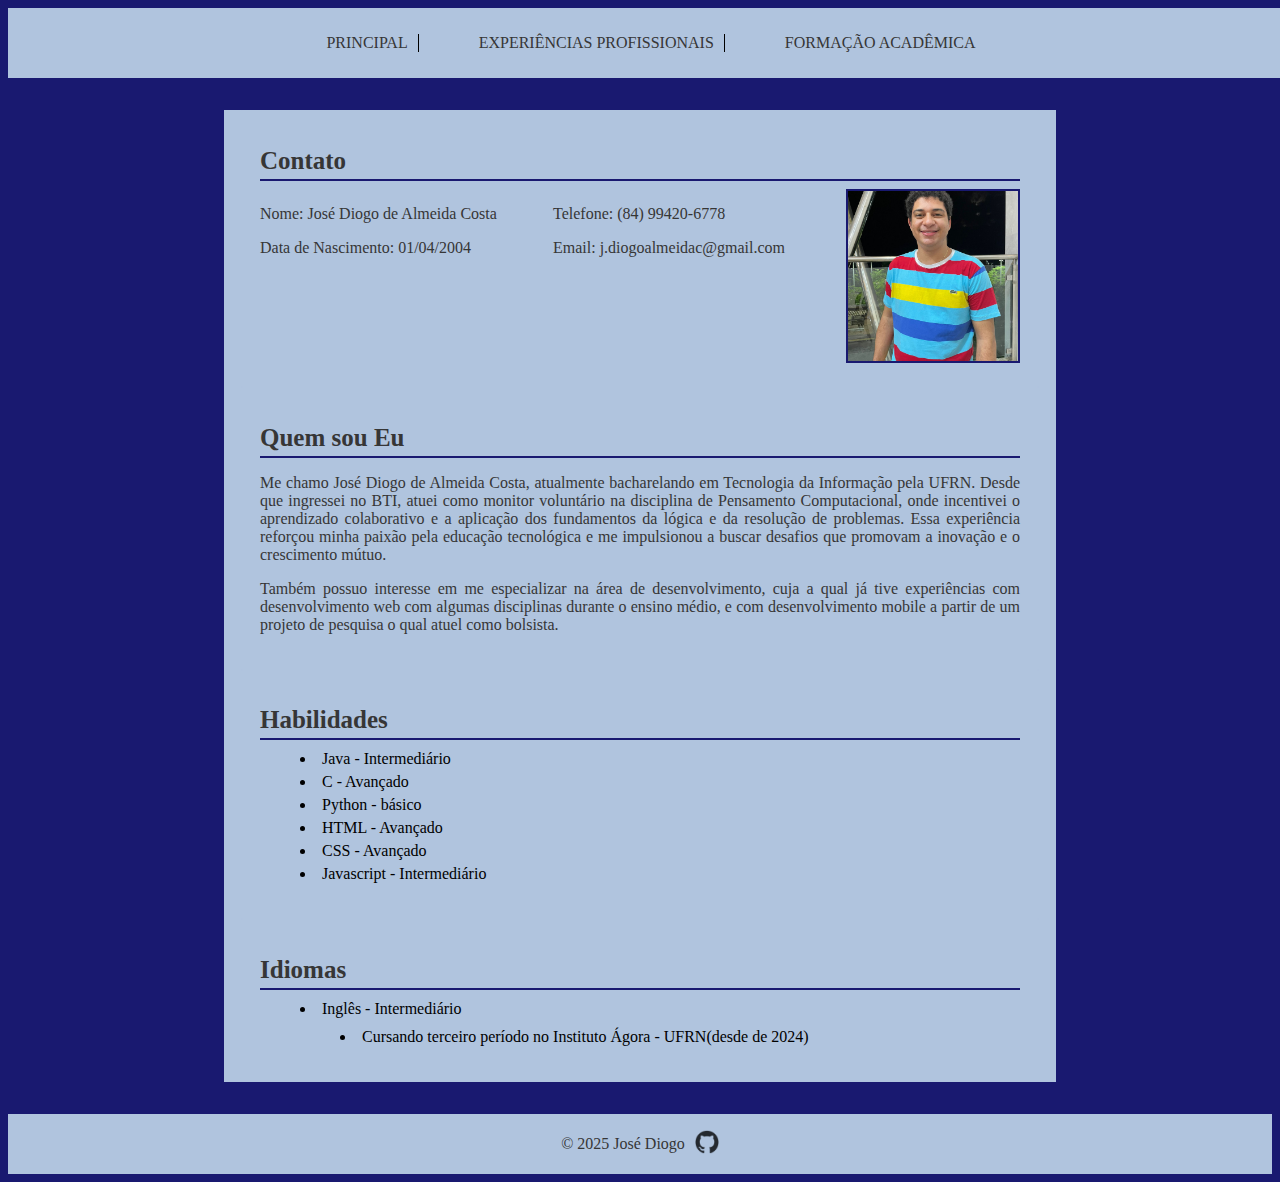
<file: index.html>
<!DOCTYPE html>
<html lang="en">
<head>
    <meta charset="UTF-8">
    <meta name="viewport" content="width=device-width, initial-scale=1.0">
    <link rel="stylesheet" href="style.css">
    <title>Portifólio Pessoal</title>
</head>

<body>
    <header>
    <div class="headerContent">
        <nav>
            <ul class="menu">
            <li><a href="index.html">PRINCIPAL</a></li>
            <li><a href="experiencias.html">EXPERIÊNCIAS PROFISSIONAIS</a></li>
            <li><a href="formacao.html">FORMAÇÃO ACADÊMICA</a></li>
            </ul>
        </nav>
      </div>
    </header>

    <article class="conteudoPrincipal">

        <section class="sectionBox">
            <h1> Contato </h1>
            <div class="dadosContainer">
                <div class="divDados">
                    <p> Nome: José Diogo de Almeida Costa </p>
                    <p> Data de Nascimento: 01/04/2004</p>
                </div>
                <div class="divDados">
                    <p> Telefone: (84) 99420-6778 </p>
                    <p> Email: j.diogoalmeidac@gmail.com</p>
                </div>
                <div class="divDados perfil">
                    <img src="img/Minha_imagem.jpeg" class="imagem">
                </div>
            </div>
        </section>

        <section id="quemSou" class="sectionBox">
            <h1> Quem sou Eu </h1>
            <p>
                Me chamo José Diogo de Almeida Costa, atualmente bacharelando em Tecnologia da Informação pela UFRN. Desde que ingressei no BTI, atuei como monitor 
                voluntário na disciplina de Pensamento Computacional, onde incentivei o aprendizado colaborativo e a aplicação dos fundamentos da lógica e da resolução 
                de problemas. Essa experiência reforçou minha paixão pela educação tecnológica e me impulsionou a buscar desafios que promovam a inovação e o crescimento mútuo.
            </p>
            <p>
                Também possuo interesse em me especializar na área de desenvolvimento, cuja a qual já tive experiências com desenvolvimento web com algumas disciplinas durante 
                o ensino médio, e com desenvolvimento mobile a partir de um projeto de pesquisa o qual atuel como bolsista.
            </p>
        </section>


        <section class="sectionBox">
            <h1> Habilidades </h1>
            <ul>
                <li> Java - Intermediário </li>
                <li> C - Avançado </li>
                <li> Python - básico </li>
                <li> HTML - Avançado </li>
                <li> CSS - Avançado </li>
                <li> Javascript - Intermediário </li>
            </ul>
        </section>

        <section class="sectionBox">
            <h1> Idiomas </h1>
            <ul>
                <li> Inglês - Intermediário </li>
                <ul>
                    <li> Cursando terceiro período no Instituto Ágora - UFRN(desde de 2024) </li>
                </ul>
            </ul>
        </section>

    </article>


    <footer class="footer">

        <p>© 2025 José Diogo </p>

        <a class="linkGit" href="https://github.com/Diogo-Almeida-Costa" target="_blank">
            <img src="img/github-mark.png" class="githubIcon">
        </a>

    </footer>

</body>

</html>
</file>
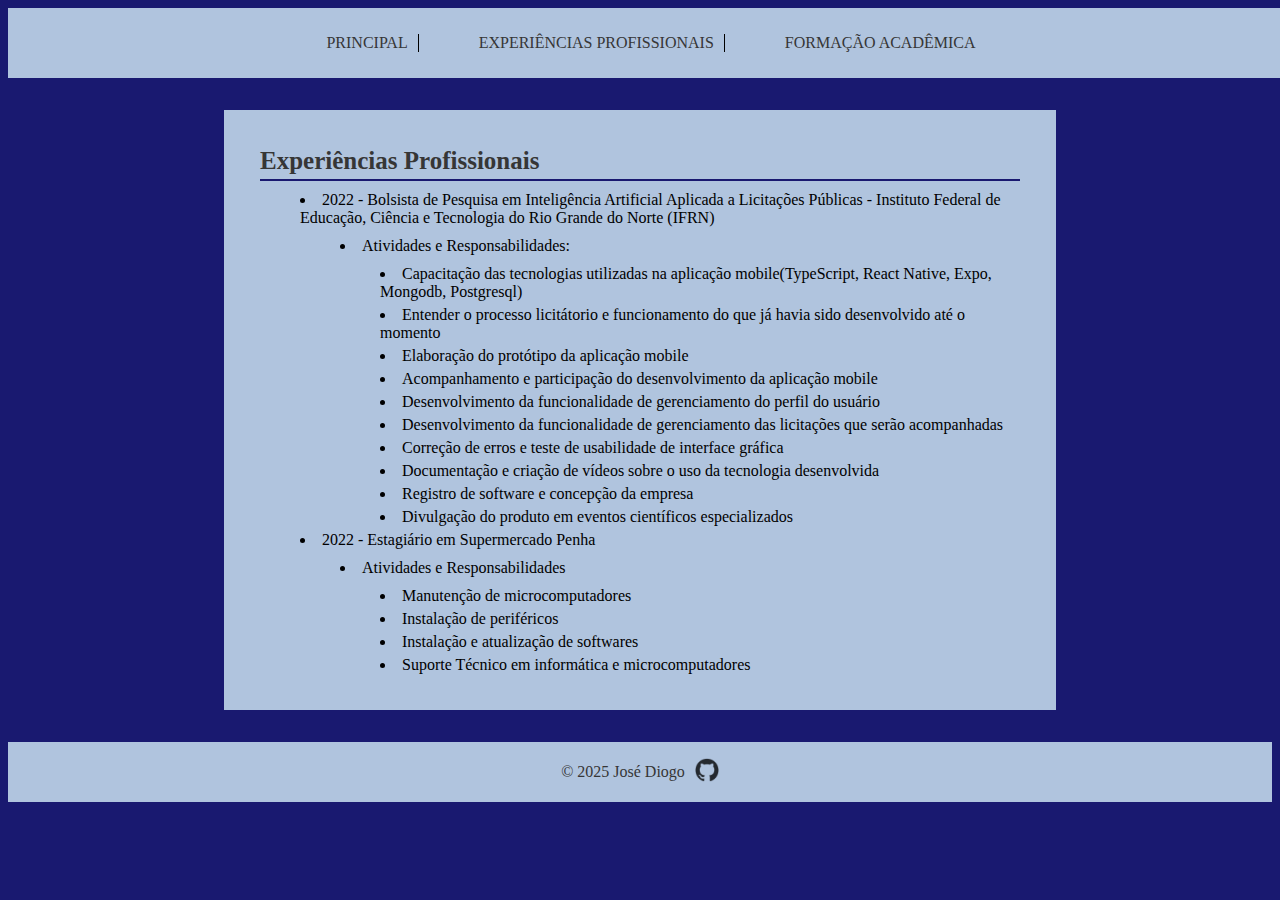
<file: experiencias.html>
<!DOCTYPE html>
<html lang="en">
<head>
    <meta charset="UTF-8">
    <meta name="viewport" content="width=device-width, initial-scale=1.0">
    <link rel="stylesheet" href="style.css">
    <title>Experiências profissionais</title>
</head>
<body>
    <header>
        <div class="headerContent">
            <nav>
                <ul class="menu">
                <li><a href="index.html">PRINCIPAL</a></li>
                <li><a href="experiencias.html">EXPERIÊNCIAS PROFISSIONAIS</a></li>
                <li><a href="formacao.html">FORMAÇÃO ACADÊMICA</a></li>
                </ul>
            </nav>
          </div>
    </header>

    <article class="conteudoPrincipal">
        <section class="sectionBox">
            <h1> Experiências Profissionais </h1>
            <ul>
                <li> 2022 - Bolsista de Pesquisa em Inteligência Artificial Aplicada a Licitações Públicas - Instituto Federal de Educação, Ciência e Tecnologia do Rio Grande do Norte (IFRN) </li>
                <ul>
                    <li> Atividades e Responsabilidades: </li>
                    <ul>
                        <li> Capacitação das tecnologias utilizadas na aplicação mobile(TypeScript, React Native, Expo, Mongodb, Postgresql) </li>
                        <li> Entender o processo licitátorio e funcionamento do que já havia sido desenvolvido até o momento </li>
                        <li> Elaboração do protótipo da aplicação mobile </li>
                        <li> Acompanhamento e participação do desenvolvimento da aplicação mobile </li>
                        <li> Desenvolvimento da funcionalidade de gerenciamento do perfil do usuário </li>
                        <li> Desenvolvimento da funcionalidade de gerenciamento das licitações que serão acompanhadas </li>
                        <li> Correção de erros e teste de usabilidade de interface gráfica </li>
                        <li> Documentação e criação de vídeos sobre o uso da tecnologia desenvolvida </li>
                        <li> Registro de software e concepção da empresa </li>
                        <li> Divulgação do produto em eventos científicos especializados </li>
                    </ul>
                </ul>
                <li> 2022 - Estagiário em Supermercado Penha </li>
                <ul>
                    <li>Atividades e Responsabilidades </li>
                    <ul>
                        <li> Manutenção de microcomputadores </li>
                        <li> Instalação de periféricos </li>
                        <li> Instalação e atualização de softwares </li>
                        <li> Suporte Técnico em informática e microcomputadores </li>
                    </ul>
                </ul>
            </ul>
        </section>
    </article>

    <footer class="footer">

        <p>© 2025 José Diogo </p>

        <a class="linkGit" href="https://github.com/Diogo-Almeida-Costa" target="_blank">
            <img src="img/github-mark.png" class="githubIcon">
        </a>

    </footer>
</body>
</html>
</file>
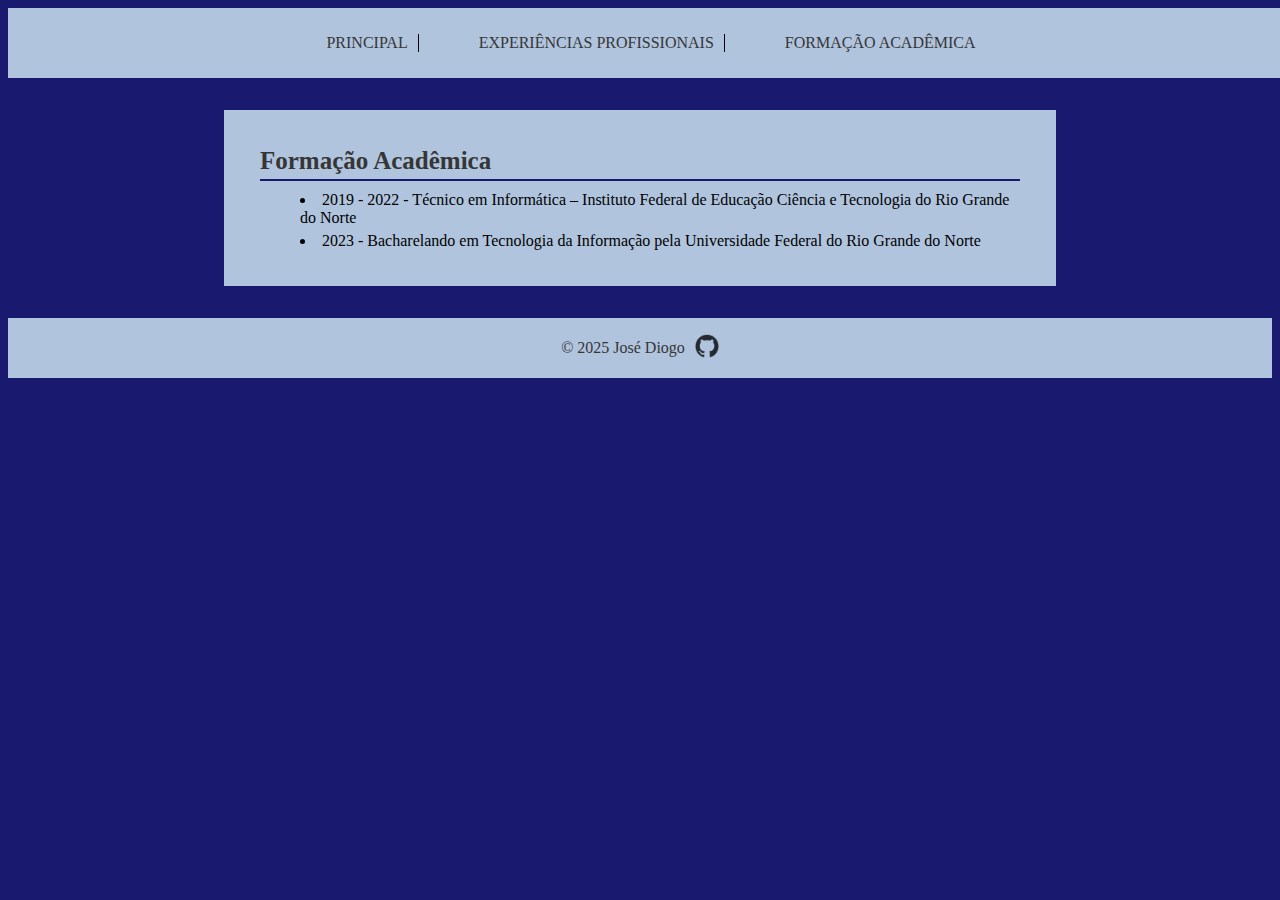
<file: formacao.html>
<!DOCTYPE html>
<html lang="en">
<head>
    <meta charset="UTF-8">
    <meta name="viewport" content="width=device-width, initial-scale=1.0">
    <link rel="stylesheet" href="style.css">
    <title>Formação Acadêmica</title>
</head>
<body>
    <header>
        <div class="headerContent">
            <nav>
                <ul class="menu">
                <li><a href="index.html">PRINCIPAL</a></li>
                <li><a href="experiencias.html">EXPERIÊNCIAS PROFISSIONAIS</a></li>
                <li><a href="formacao.html">FORMAÇÃO ACADÊMICA</a></li>
                </ul>
            </nav>
          </div>
    </header>


    <article class="conteudoPrincipal">
        <section class="sectionBox">
            <h1> Formação Acadêmica </h1>
            <ul>
                <li> 2019 - 2022 - Técnico em Informática – Instituto Federal de Educação Ciência e Tecnologia do Rio Grande do Norte </li>
                <li> 2023 - Bacharelando em Tecnologia da Informação pela Universidade Federal do Rio Grande do Norte </li>
            </ul>
        </section>
    </article>


    <footer class="footer">

        <p>© 2025 José Diogo </p>

        <a class="linkGit" href="https://github.com/Diogo-Almeida-Costa" target="_blank">
            <img src="img/github-mark.png" class="githubIcon">
        </a>

    </footer>
</body>
</html>
</file>
<file: style.css>
body
{
    background-color: #191970;
}

h1, p
{
    color: #363636;
}

header
{
    width: 100%;
    height: 100%;
    background-color: lightsteelblue;
    padding: 16px;
}

.headerContent
{
    max-width: 1000px;
    margin: 0 auto;
    padding: 10px 0;
}

.menu
{
    display: flex;
    justify-content: center;
    list-style: none;
    padding: 0;
    margin: 0;
    gap: 60px;
}

.menu li
{
    border-right: 1px solid #000;
    padding-right: 10px;
}

.menu li:last-child
{
    border-right: none;
}

.menu a
{
    text-decoration: none;
    color: #363636;
}

.conteudoPrincipal
{
    max-width: 800px;
    margin: 32px auto;
    padding: 0 16px;
    background-color: #B0C4DE;
}


.conteudoPrincipal h1
{
    margin-bottom: 8px;
    border-bottom: 2px solid #191970;
    padding-bottom: 4px;
    font-size: 25px;
}

.sectionBox
{
    padding: 20px;
    background-color: #B0C4DE;
    border-radius: 4px;
}

.sectionBox ul
{
    list-style: disc inside;
    margin-top: 10px;
}

.sectionBox li
{
    margin-bottom: 5px;
}

#quemSou
{
    text-align: justify;
}

.dadosContainer
{
    display: flex;
    justify-content: space-between;
    flex-wrap: nowrap;
    gap: 20px;
}

.divDados
{
    flex-basis: 45%;
}

.divDados.perfil
{
    flex: 0 0 auto;
}

.imagem
{
    width: 170px;
    height: 170px;
    object-fit: cover;
    border: 2px solid #191970;
}

.footer
{
    display: flex;
    justify-content: center;
    align-items: center;
    gap: 10px;
    padding: 16px;
    background-color: #B0C4DE;
    margin-top: auto;
}

.footer p
{
    margin: 0;
}

.linkGit
{
    display: inline-block;
}

.githubIcon
{
    width: 24px;
    height: 24px;
    object-fit: contain;
    transition: filter .2s;
}
</file>
